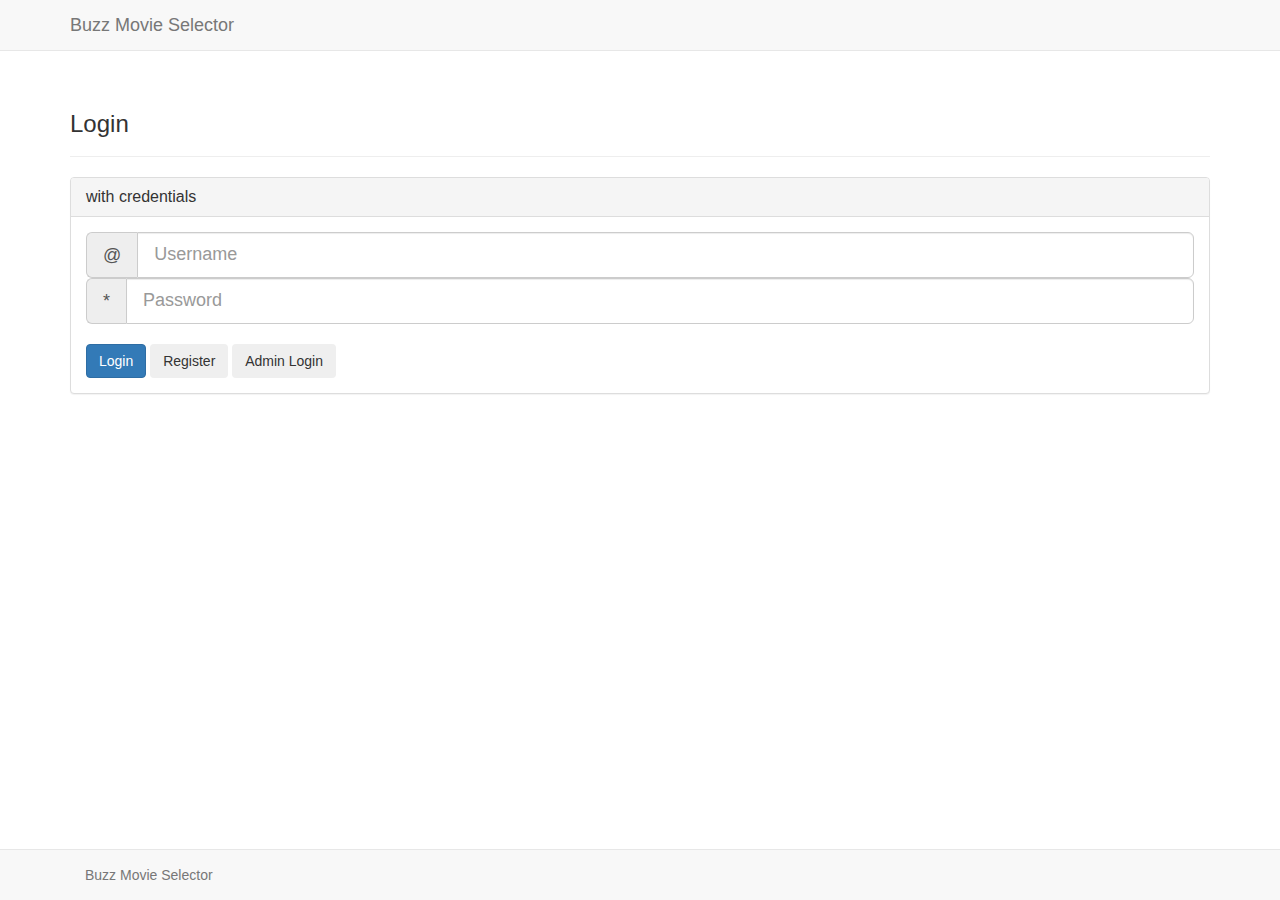
<file: src/main/webapp/index.html>
<!DOCTYPE html>
<html>
<head>
    <meta charset="UTF-8">
    <title>Buzz Movie Selector</title>
    <script src="https://ajax.googleapis.com/ajax/libs/jquery/1.12.0/jquery.min.js"></script>
    <link href="style.css" rel="stylesheet">
    <script type="text/javascript" src="js/bootstrap.min.js"></script>
    <script>
        $(document).ready(function () {
            $("#login").click(function () {
                var settings = {
                    "async": true,
                    "crossDomain": true,
                    "url": "http://buzz-movie-selector.herokuapp.com/service/login",
                    "method": "POST",
                    "headers": {
                        "content-type": "application/json"
                    },
                    "processData": false,
                    "data": JSON.stringify(
                            {
                                "username": $("#username").val(),
                                "password": $("#password").val()
                            }
                    )
                };

                $.ajax(settings)
                        .done(function (data, responseText, jqXHR) {
                            if (jqXHR.status == 204) {
                                $("#div1").html('Username does not exist or wrong password');
                            } else {
                                window.location = 'rt.html';
                            }
                        })
                        .fail(function (jqXHR, textStatus, errorThrown) {
                            $("#div1").html('login error: ' + textStatus);
                        });
            });
            $("#register").click(function () {
                $(location).attr('href', 'register.html')
            });
        });
    </script>
</head>
<body>
<div class="navbar navbar-static-top navbar-default" role="navigation">
    <div class="container">
        <a class="navbar-brand" href="/">Buzz Movie Selector</a>
    </div>
</div>
<div class="container">
    <div class="page-header">
        <h3>Login</h3>
    </div>
    <div class="panel panel-default">
        <div class="panel-heading">
            <h2 class="panel-title">with credentials</h2>
        </div>
        <div class="panel-body">
            <div class="input-group input-group-lg">
                <span class="input-group-addon" id="email-addon">@</span>
                <input type="text" name="username" id="username" class="form-control" placeholder="Username"
                       aria-describedby="email-addon">
            </div>
            <div class="input-group input-group-lg">
                <span class="input-group-addon" id="password-addon">*</span>
                <input type="password" name="password" id="password" class="form-control" placeholder="Password"
                       aria-describedby="password-addon">
            </div>
            <br>
            <button class="btn btn-primary" id="login">Login</button>
            <button class="btn" id="register">Register</button>
            <button onclick="location.href='/adminLogin.html'" class="btn" id="Admin Login">Admin Login</button>
        </div>
    </div>

    <div id="div1" class="text-danger"></div>
</div>
</body>
<footer>
    <div class="navbar navbar-default navbar-fixed-bottom">
        <div class="container">
            <p class="navbar-text pull-left">Buzz Movie Selector</p>
        </div>
    </div>
</footer>
</html>
</file>
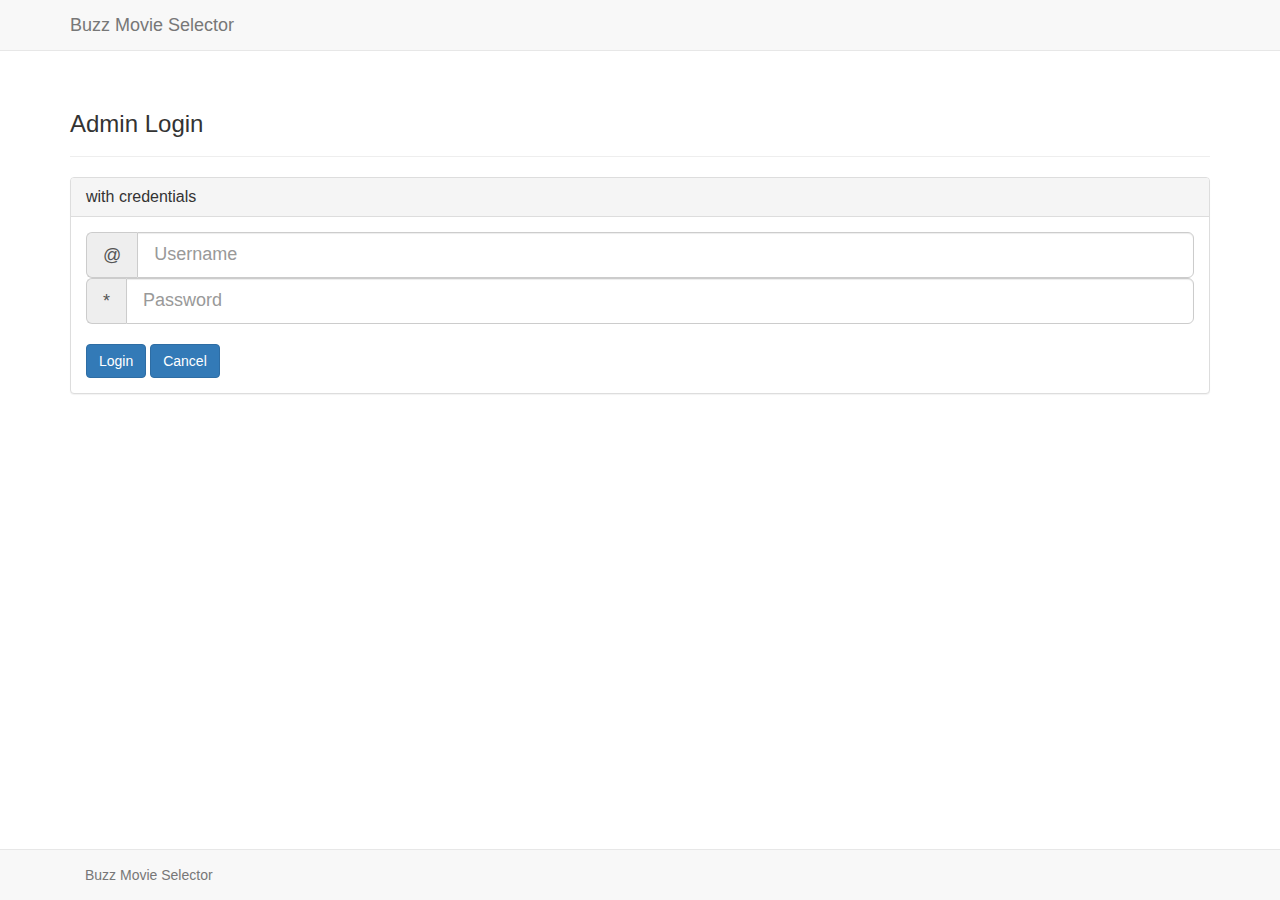
<file: src/main/webapp/adminLogin.html>
<!DOCTYPE html>
<html>
<head>
    <meta charset="UTF-8">
    <title>Admin Login</title>
    <script src="https://ajax.googleapis.com/ajax/libs/jquery/1.12.0/jquery.min.js"></script>
    <link href="style.css" rel="stylesheet">
    <script type="text/javascript" src="js/bootstrap.min.js"></script>
    <script>
        $(document).ready(function () {
            $("#login").click(function () {
                var settings = {
                    "async": true,
                    "crossDomain": true,
                    "url": "http://buzz-movie-selector.herokuapp.com/service/login",
                    "method": "POST",
                    "headers": {
                        "content-type": "application/json"
                    },
                    "processData": false,
                    "data": JSON.stringify(
                            {
                                "username": $("#username").val(),
                                "password": $("#password").val()
                            }
                    )
                };

                $.ajax(settings)
                        .done(function (data, responseText, jqXHR) {
                            if (jqXHR.status == 204) {
                                $("#div1").html('Username does not exist or wrong password');
                            } else {
                                window.location = 'userlist.html';
                            }
                        })
                        .fail(function (jqXHR, textStatus, errorThrown) {
                            $("#div1").html('login error: ' + textStatus);
                        });
            });
            $("#register").click(function () {
                $(location).attr('href', 'register.html')
            });
        });
    </script>
</head>
<body>
<div class="navbar navbar-static-top navbar-default" role="navigation">
    <div class="container">
        <a class="navbar-brand" href="/">Buzz Movie Selector</a>
    </div>
</div>
<div class="container">
    <div class="page-header">
        <h3>Admin Login</h3>
    </div>
    <div class="panel panel-default">
        <div class="panel-heading">
            <h2 class="panel-title">with credentials</h2>
        </div>
        <div class="panel-body">
            <div class="input-group input-group-lg">
                <span class="input-group-addon" id="email-addon">@</span>
                <input type="text" name="username" id="username" class="form-control" placeholder="Username"
                       aria-describedby="email-addon">
            </div>
            <div class="input-group input-group-lg">
                <span class="input-group-addon" id="password-addon">*</span>
                <input type="password" name="password" id="password" class="form-control" placeholder="Password"
                       aria-describedby="password-addon">
            </div>
            <br>
            <button class="btn btn-primary" id="login">Login</button>
            <button onclick="location.href='/'" class="btn btn-primary" id="cancel">Cancel</button>
        </div>
    </div>

    <div id="div1" class="text-danger"></div>
</div>
</body>
<footer>
    <div class="navbar navbar-default navbar-fixed-bottom">
        <div class="container">
            <p class="navbar-text pull-left">Buzz Movie Selector</p>
        </div>
    </div>
</footer>
</html>
</file>
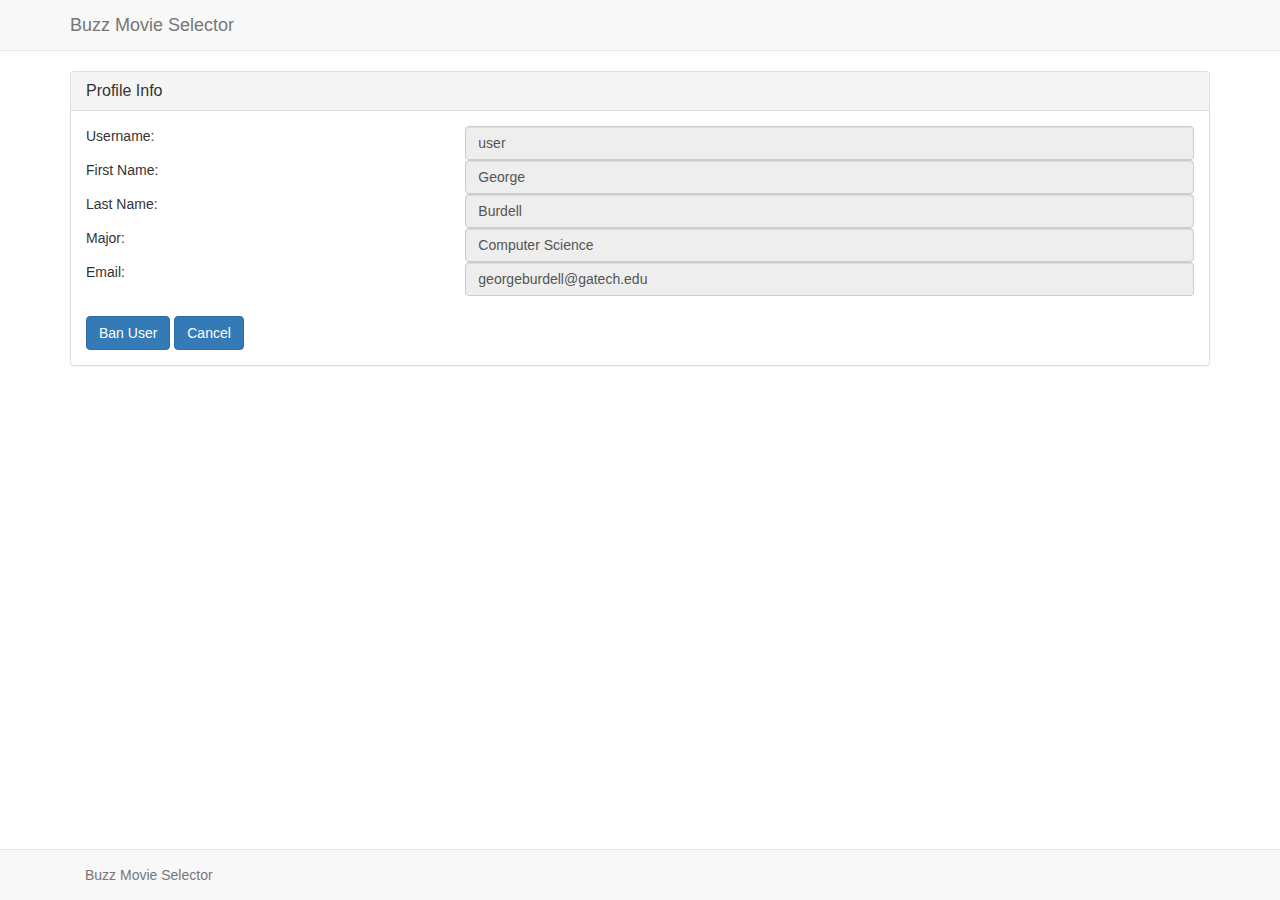
<file: src/main/webapp/banUser.html>
<!DOCTYPE html>
<html lang="en">
<head>
    <meta charset="UTF-8">
    <title>Update Profile</title>
    <script src="https://ajax.googleapis.com/ajax/libs/jquery/1.12.0/jquery.min.js"></script>
    <link href="style.css" rel="stylesheet">
    <script type="text/javascript" src="js/bootstrap.min.js"></script>
    <script>
        $(document).ready(function () {
            $("#banUser").click(function () {
                var settings = {
                    "async": true,
                    "crossDomain": true,
                    "url": "http://buzz-movie-selector.herokuapp.com/service/banUser",
                    "method": "POST",
                    "headers": {
                        "content-type": "application/json"
                    },
                    "processData": false,
                    "data": JSON.stringify(
                            {
                                "username": $("#username").val()
                            }
                    )
                };

                $.ajax(settings)
                        .done(function (data, responseText, jqXHR) {
                            if (jqXHR.status == 204) {
                                $("#div1").html('Username does not exist or wrong password');
                            } else {
//                                window.location = 'rt.html';
                            }
                        })
                        .fail(function (jqXHR, textStatus, errorThrown) {
                            $("#div1").html('error: ' + textStatus);
                        });
            });
        });
    </script>
</head>
<body>
<div class="navbar navbar-static-top navbar-default" role="navigation">
    <div class="container">
        <a class="navbar-brand" href="/">Buzz Movie Selector</a>
    </div>
</div>
<div class="container">
    <div class="panel panel-default">
        <div class="panel-heading">
            <h2 class="panel-title">Profile Info</h2>
        </div>
        <div class="panel-body">
            <div class="row">
                <div class="col-md-4">
                    Username:
                </div>
                <div class="col-md-8">
                    <input type="text" id="username" class="form-control" value="user" readonly/>
                </div>
            </div>

            <div class="row">
                <div class="col-md-4">
                    First Name:
                </div>
                <div class="col-md-8">
                    <input type="text" id="firstName" class="form-control" value="George" readonly/>
                </div>
            </div>

            <div class="row">
                <div class="col-md-4">
                    Last Name:
                </div>
                <div class="col-md-8">
                    <input type="text" id="lastName" class="form-control" value="Burdell" readonly/>
                </div>
            </div>

            <div class="row">
                <div class="col-md-4">
                    Major:
                </div>
                <div class="col-md-8">
                    <input type="text" id="major" class="form-control" value="Computer Science" readonly/>
                </div>
            </div>

            <div class="row">
                <div class="col-md-4">
                    Email:
                </div>
                <div class="col-md-8">
                    <input type="text" id="email" class="form-control" value="georgeburdell@gatech.edu" readonly/>
                </div>
            </div>
            <br>
            <button class="btn btn-primary" id="banUser">Ban User</button>
            <button class="btn btn-primary" onclick="location.href='/'">Cancel</button>
        </div>
    </div>
</div>

</body>
<footer>
    <div class="navbar navbar-default navbar-fixed-bottom">
        <div class="container">
            <p class="navbar-text pull-left">Buzz Movie Selector</p>
        </div>
    </div>
</footer>
</html>
</file>
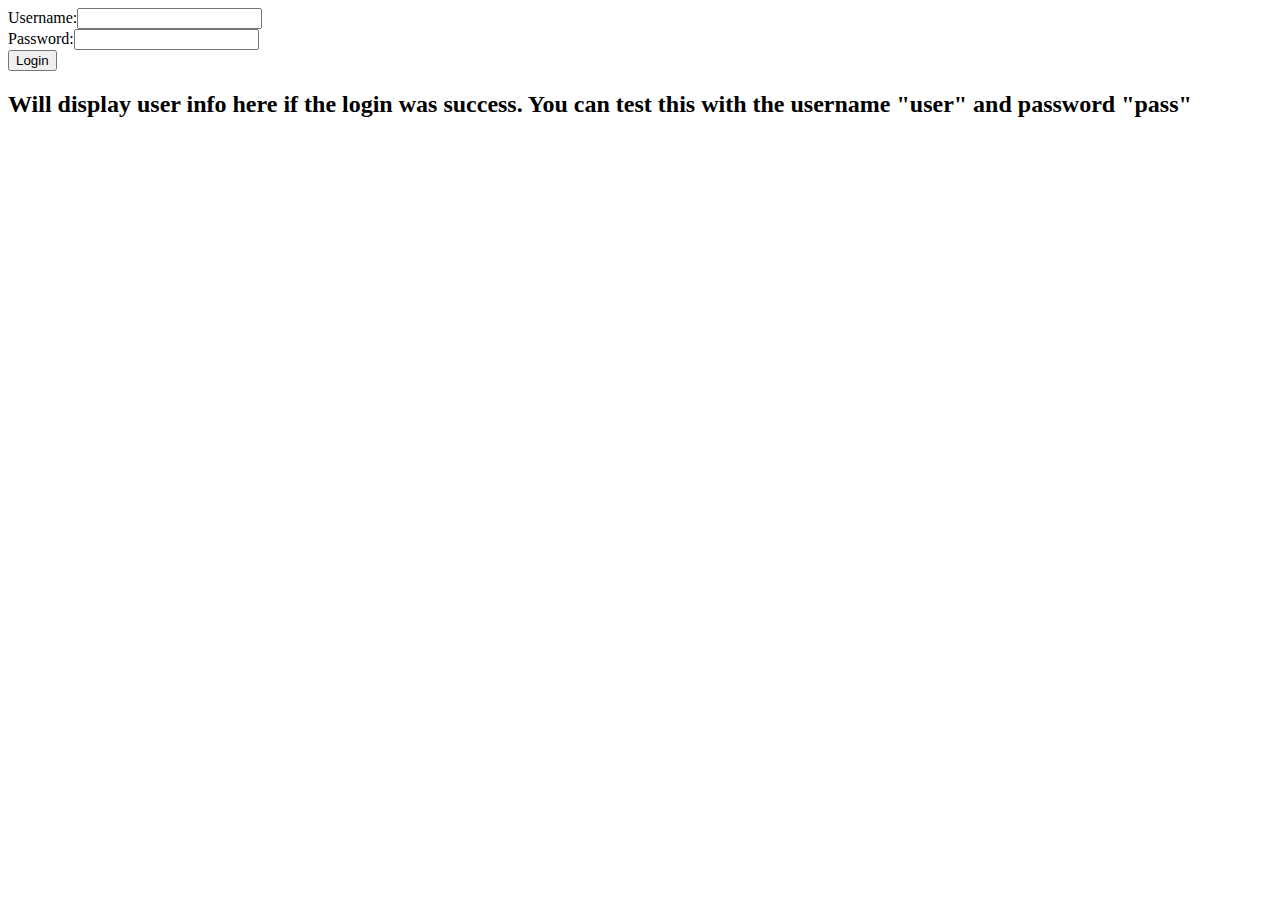
<file: src/main/webapp/logintest.html>
<!DOCTYPE html>
<html>
<head>
    <script src="https://ajax.googleapis.com/ajax/libs/jquery/1.12.0/jquery.min.js"></script>
    <script>
        $(document).ready(function () {
            $("button").click(function () {
                var settings = {
                    "async": true,
                    "crossDomain": true,
                    "url": "http://buzz-movie-selector.herokuapp.com/service/login",
                    "method": "POST",
                    "headers": {
                        "content-type": "application/json"
                    },
                    "processData": false,
                    "data": JSON.stringify(
                            {
                                "username": $("#username").val(),
                                "password": $("#password").val()
                            }
                    )
                };

                $.ajax(settings)
                        .done(function (data, responseText, jqXHR) {
                            if (jqXHR.status == 204) {
                                $("#div1").html('Username does not exist or wrong password');
                            } else {
                                $("#div1").html(JSON.stringify(data));
                            }
                        })
                        .fail(function (jqXHR, textStatus, errorThrown) {
                            $("#div1").html('login error: ' + textStatus);
                        });
            });
        });
    </script>
</head>

<body>
Username:<input type="text" id="username"><br>
Password:<input type="password" id="password"><br>
<button>Login</button>

<div id="div1"><h2>Will display user info here if the login was success. You can test this with the username "user" and
    password "pass"</h2></div>

</body>
</html>
</file>
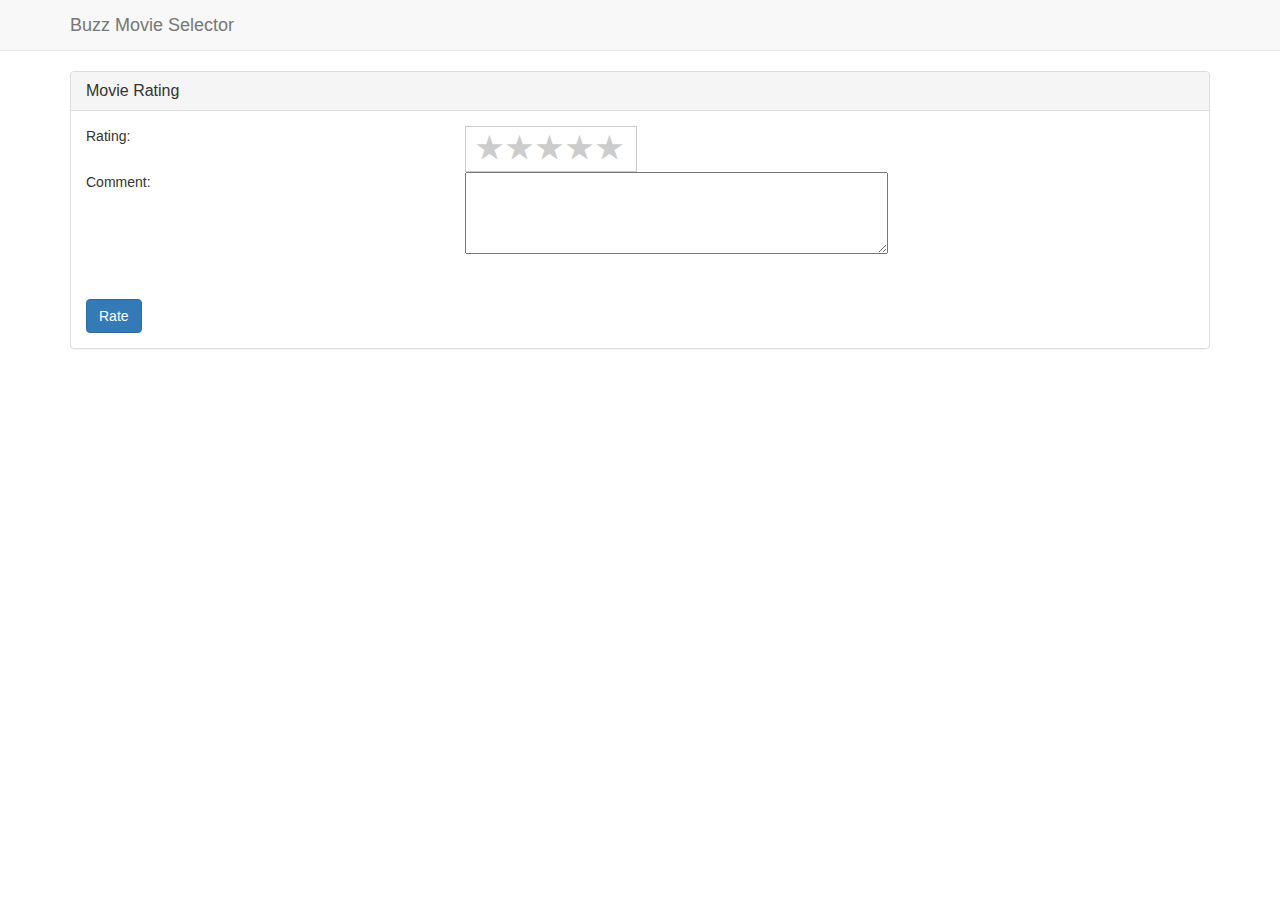
<file: src/main/webapp/rateMovie.html>
<!DOCTYPE html>
<html>
<head>
    <meta charset= "UTF-8">
    <link rel="stylesheet" type="text/css" href="style2.css">
    <link rel="stylesheet" type="text/css" href="style.css">
    <script src="https://ajax.googleapis.com/ajax/libs/jquery/1.12.0/jquery.min.js"></script>
    <script type="text/javascript" src="js/bootstrap.min.js"></script>

    <title>Movie Rating</title>
    <script>
        $(document).ready(function () {
            $("#rate").click(function () {

                var settings = {
                    "async": true,
                    "crossDomain": true,
                    "url": "http://buzz-movie-selector.herokuapp.com/service/rateMovie",
                    "method": "POST",
                    "headers": {
                        "content-type": "application/json"
                    },
                    "processData": false,

                    "data": JSON.stringify(
                            {
                                "rating": $("#star").val(),

                                "content": $("#content").val(),
                                "movie":
                                {
                                    "id": $("#mID").val()
                                },
                                "user":
                                {
                                    "username": $("#username").val()
                                }
                            }
                    )
                };

                $.ajax(settings)
                        .done(function (data, responseText, jqXHR) {
                            if (jqXHR.status == 204) {
                                $("#div1").html('Username does not exist or wrong password');
                            } else {
//                                window.location = 'rt.html';
                            }
                        })
                        .fail(function (jqXHR, textStatus, errorThrown) {
                            $("#div1").html('error: ' + textStatus);
                        });
            });
//                if ($("#star").attr('id') == "star"){
//                    $("#rate").alert("Got it");
//                }

            $( "input[type='radio']" ).change(function() //on change radio buttons
            {

                alert('Test');
                if($('input[name=rate]:checked').val() != '') //Testing value
                {

                    $('input[name=rate]:checked').val(1);

                }
            });
        });
    </script>
</head>
<body>
  <div class="navbar navbar-static-top navbar-default" role="navigation">
    <div class="container">
        <a class="navbar-brand" href="/">Buzz Movie Selector</a>
    </div>
</div>

<div class="container">
<div class="panel panel-default">
        <div class="panel-heading">
            <h2 class="panel-title">Movie Rating</h2>
        </div>
        <div class="panel-body">
            <input type="hidden" value="user" id="username">
	    <input type="hidden" id="mID" value="1579234980">
	    <div class="row">
	      <div class="col-md-4">Rating:</div><div class="col-md-8">
<div class="rate" id="star">
    <input type="radio" id="star5" name="rate" value=5 /><label for="star5" title="text">5 stars</label>
    <input type="radio" id="star4" name="rate" value=4 /><label for="star4" title="text">4 stars</label>
    <input type="radio" id="star3" name="rate" value=3 /><label for="star3" title="text">3 stars</label>
    <input type="radio" id="star2" name="rate" value=2 /><label for="star2" title="text">2 stars</label>
    <!--<input type="radio" id="star1.5" name="rate" value="1.5" /><label for="star1.5" title="text">1.5 stars</label>-->

    <input type="radio" id="star1" name="rate" value=1 /><label for="star1" title="text">1 star</label>
</div>
</div>
	    </div>
	    <div class="row">
<div class="col-md-4">Comment: </div><div class="col-md-8"><textarea type="text" rows="4" cols="50" id="content"></textarea></div></div><br>
            <br>
	    <div class="row">
              <div class="col-md-4"><button class="btn btn-primary" id="rate">Rate</button></div>
	      </div>
        </div>
    </div>
</div>
</body>

</html>
</file>
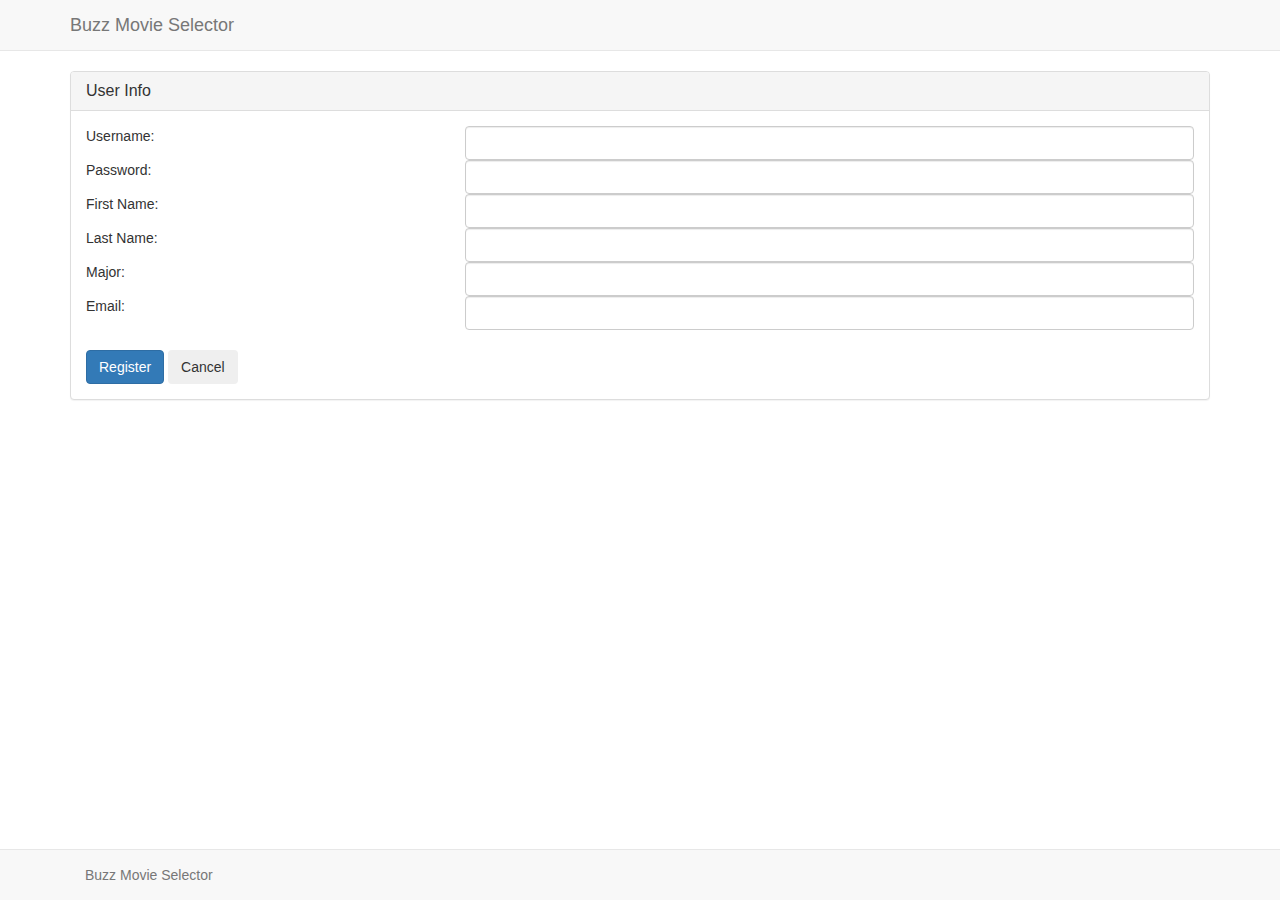
<file: src/main/webapp/register.html>
<!DOCTYPE html>
<html lang="en">
<head>
    <meta charset="UTF-8">
    <title>Register</title>
    <script src="https://ajax.googleapis.com/ajax/libs/jquery/1.12.0/jquery.min.js"></script>
    <link href="style.css" rel="stylesheet">
    <script type="text/javascript" src="js/bootstrap.min.js"></script>
    <!--<meta http-equiv="Refresh" content="0; url=http://buzz-movie-selector.herokuapp.com" />-->
    <script>
        $(document).ready(function () {
            $("#submitRegister").click(function () {
                var settings = {
                    "async": true,
                    "crossDomain": true,
                    "url": "http://buzz-movie-selector.herokuapp.com/service/register",
                    "method": "POST",
                    "headers": {
                        "content-type": "application/json"
                    },
                    "processData": false,
                    "data": JSON.stringify(
                            {
                                "username": $("#username").val(),
                                "password": $("#password").val(),
                                "userStatus": "USER",
                                "profile": {
                                    "firstName": $("#firstName").val(),
                                    "lastName": $("#lastName").val(),
                                    "major": $("#major").val(),
                                    "email": $("#email").val()
                                }
                            }
                    )
                };

                $.ajax(settings)
                        .done(function (data, responseText, jqXHR) {
                            if (jqXHR.status == 204) {
                                alert("Sorry, username has been used. Please try another username.");
                            } else {
                                window.location = '/';
                            }
                        })
                        .fail(function (jqXHR, textStatus, errorThrown) {
                            $("#div1").html('error: ' + textStatus);
                        });
            });
        });
    </script>
</head>
<body>
   <div class="navbar navbar-static-top navbar-default" role="navigation">
    <div class="container">
      <a class="navbar-brand" href="/">Buzz Movie Selector</a>
    </div>
   </div>
   <div class="container">
<div class="panel panel-default">
        <div class="panel-heading">
            <h2 class="panel-title">User Info</h2>
        </div>
        <div class="panel-body">
	  <div class="row">
	    <div class="col-md-4">
	      Username:
	    </div>
	    <div class="col-md-8">
	      <input type="text" id="username" class="form-control" />
	    </div>
	  </div>

	  <div class="row">
	    <div class="col-md-4">
	      Password:
	    </div>
	    <div class="col-md-8">
	      <input type="password" id="password" class="form-control" />
	    </div>
	  </div>

	  <div class="row">
	    <div class="col-md-4">
	      First Name:
	    </div>
	    <div class="col-md-8">
	      <input type="text" id="firstName" class="form-control" />
	    </div>
	  </div>

	  <div class="row">
	    <div class="col-md-4">
	      Last Name:
	    </div>
	    <div class="col-md-8">
	      <input type="text" id="lastName" class="form-control" />
	    </div>
	  </div>

	  <div class="row">
	    <div class="col-md-4">
	      Major:
	    </div>
	    <div class="col-md-8">
	      <input type="text" id="major" class="form-control" />
	    </div>
	  </div>

	  <div class="row">
	    <div class="col-md-4">
	      Email:
	    </div>
	    <div class="col-md-8">
	      <input type="text" id="email" class="form-control" />
	    </div>
	    </div>
            <br>
	    <button class="btn btn-primary" id="submitRegister">Register</button>
            <button class="btn" onclick="location.href='/'">Cancel</button>
        </div>
</div>
</div>
</body>
<footer>
  <div class="navbar navbar-default navbar-fixed-bottom">
    <div class="container">
      <p class="navbar-text pull-left">Buzz Movie Selector</p>
    </div>
  </div>
</footer>
</html>
</file>
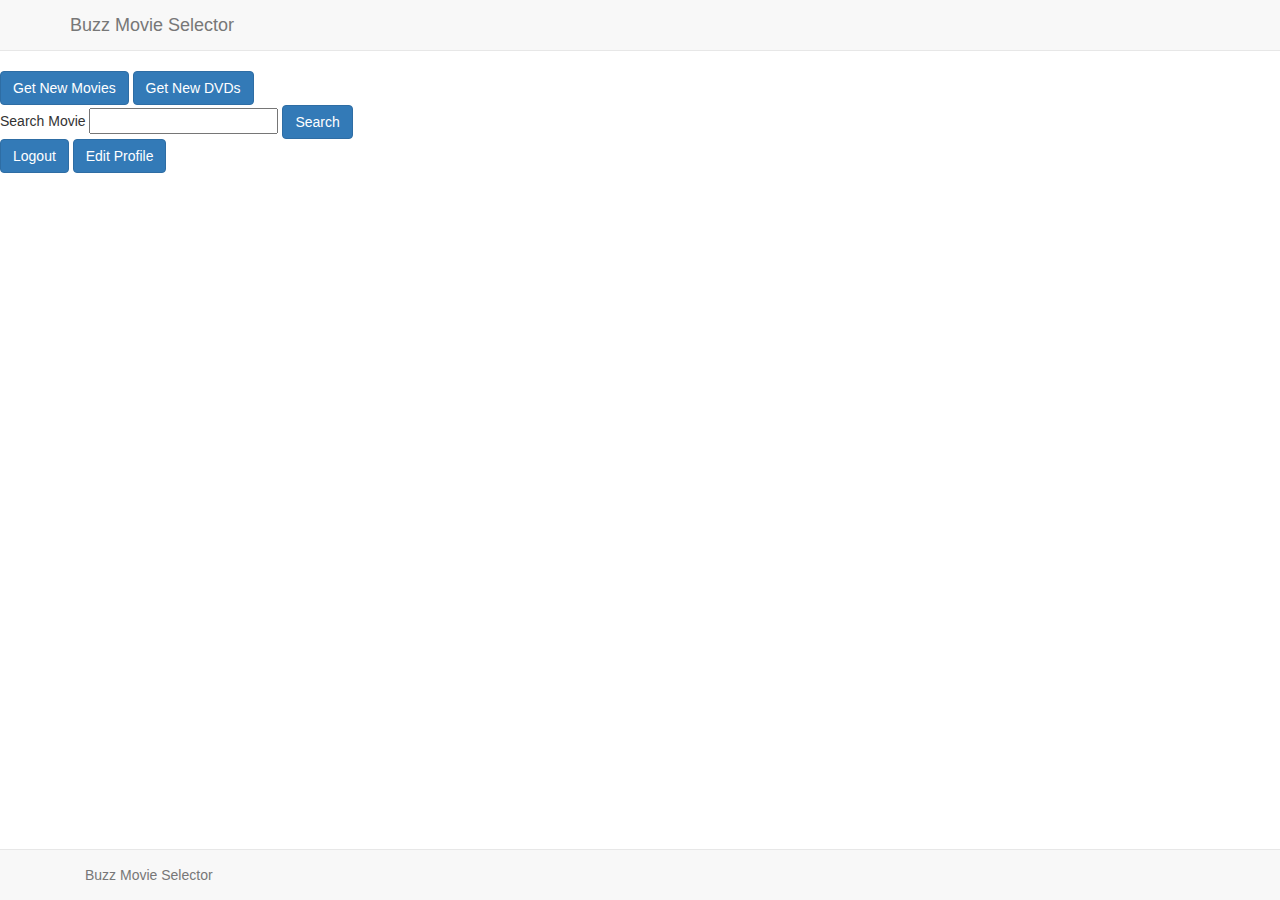
<file: src/main/webapp/rt.html>
<html>
<head>
    <title>Rotten Tomatoes</title>
    <script src="https://ajax.googleapis.com/ajax/libs/jquery/1.12.0/jquery.min.js"></script>
    <link href="style.css" rel="stylesheet">
    <script type="text/javascript" src="js/bootstrap.min.js"></script>
    <!--<meta http-equiv="Refresh" content="0; url=http://buzz-movie-selector.herokuapp.com" />-->

    <script>
        var apikey = "xe4h4b7u4wmxay2d75366e4e";
        var baseUrl = "http://api.rottentomatoes.com/api/public/v1.0";

        // construct the uri with our apikey
        //var moviesSearchUrl = baseUrl + '/movies.json?apikey=' + apikey;
        var moviesSearchUrl = baseUrl + '/lists/movies/opening.json?apikey=' + apikey + '&limit=10';
        var dvdSearchUrl = baseUrl + '/lists/dvds/new_releases.json?apikey=' + apikey + '&limit=10';
        var generalSearchUrl = baseUrl + '/movies.json?apikey=' + apikey;
       // http://api.rottentomatoes.com/api/public/v1.0/movies.json?apikey=xe4h4b7u4wmxay2d75366e4e&q=Gump&page_limit=1
        var query1 = "";
        var query2 = "";
        var query3 = $("#searchvar").val();
        //var query3 = "Forrest";
        $(document).ready(function () {
            $('#movie').click(function () {
// send off the query
                $("div.panel").remove();
                $.ajax({
                    url: moviesSearchUrl + '&q=' + encodeURI(query1),
                    dataType: "jsonp",
                    success: movieSearchCallback
                });
            });
        });
        // callback for when we get back the results
        //$("body").css("background-color:#ff0000");
        function movieSearchCallback(data) {
            //$(document.body).append('Found ' + data.total + ' results for ' + query);
            var movies = data.movies;
            $.each(movies, function (index, movie) {
                $("#results").append('<div class="panel panel-default"><div class="panel-heading"><h2 class="panel-title">' + movie.title + '</h2></div><div class="panel-body"><div class="row"><div class="col-sm-4"><img src="' + movie.posters.thumbnail + '" /></div><div class="col-sm-8">' + movie.synopsis + '</div></div></div></div>');
            });
        }

        $(document).ready(function () {
            $('#dvd').click(function () {
// send off the query
                $("div.panel").remove();
                $.ajax({
                    url: dvdSearchUrl + '&q=' + encodeURI(query2),
                    dataType: "jsonp",
                    success: dvdSearchCallback
                });
            });
        });

        function dvdSearchCallback(data) {
            var dvds = data.movies;
            $.each(dvds, function (index, movie) {
                $("#results").append('<div class="panel panel-default"><div class="panel-heading"><h2 class="panel-title">' + movie.title + '</h2></div><div class="panel-body"><div class="row"><div class="col-sm-4"><img src="' + movie.posters.thumbnail + '" /></div><div class="col-sm-8">' + movie.synopsis + '</div></div></div></div>');
            });
        }

        $(document).ready(function () {
            $('#search').click(function () {
// send off the query
                $("div.panel").remove();
                $.ajax({
                    url: generalSearchUrl + '&q=' + $('#searchvar').val() + '&page_limit=5',
                    dataType: "jsonp",
                    success: generalSearch
                });
            });
        });

        function generalSearch(data) {
            var searchback = data.movies;
            $.each(searchback, function (index, movie) {
                $("#results").append('<div class="panel panel-default"><div class="panel-heading"><h2 class="panel-title">' + movie.title + '</h2></div><div class="panel-body"><div class="row"><div class="col-sm-4"><img src="' + movie.posters.thumbnail + '" /></div><div class="col-sm-8">' + movie.synopsis + '</div></div></div></div>');
            });
        }

    </script>

</head>
<body>
<div class="navbar navbar-static-top navbar-default" role="navigation">
    <div class="container">
        <a class="navbar-brand" href="/">Buzz Movie Selector</a>
    </div>
</div>

<button class="btn btn-primary" type="submit" id="movie">Get New Movies</button>
<button class="btn btn-primary" type="submit" id="dvd">Get New DVDs</button>
<br>
Search Movie <input type="text" id="searchvar">
<button class="btn btn-primary" type="submit" id="search">Search</button>
<br>
<button class="btn btn-primary" onclick="location.href='/'" id="logout">Logout</button>
<button class="btn btn-primary" onclick="location.href='/updateProfile.html'" id="editProfile">Edit Profile</button>
<br>
<div id="results"></div>
</body>
<footer>
    <div class="navbar navbar-default navbar-fixed-bottom">
        <div class="container">
            <p class="navbar-text pull-left">Buzz Movie Selector</p>
        </div>
    </div>
</footer>
</html>
</file>
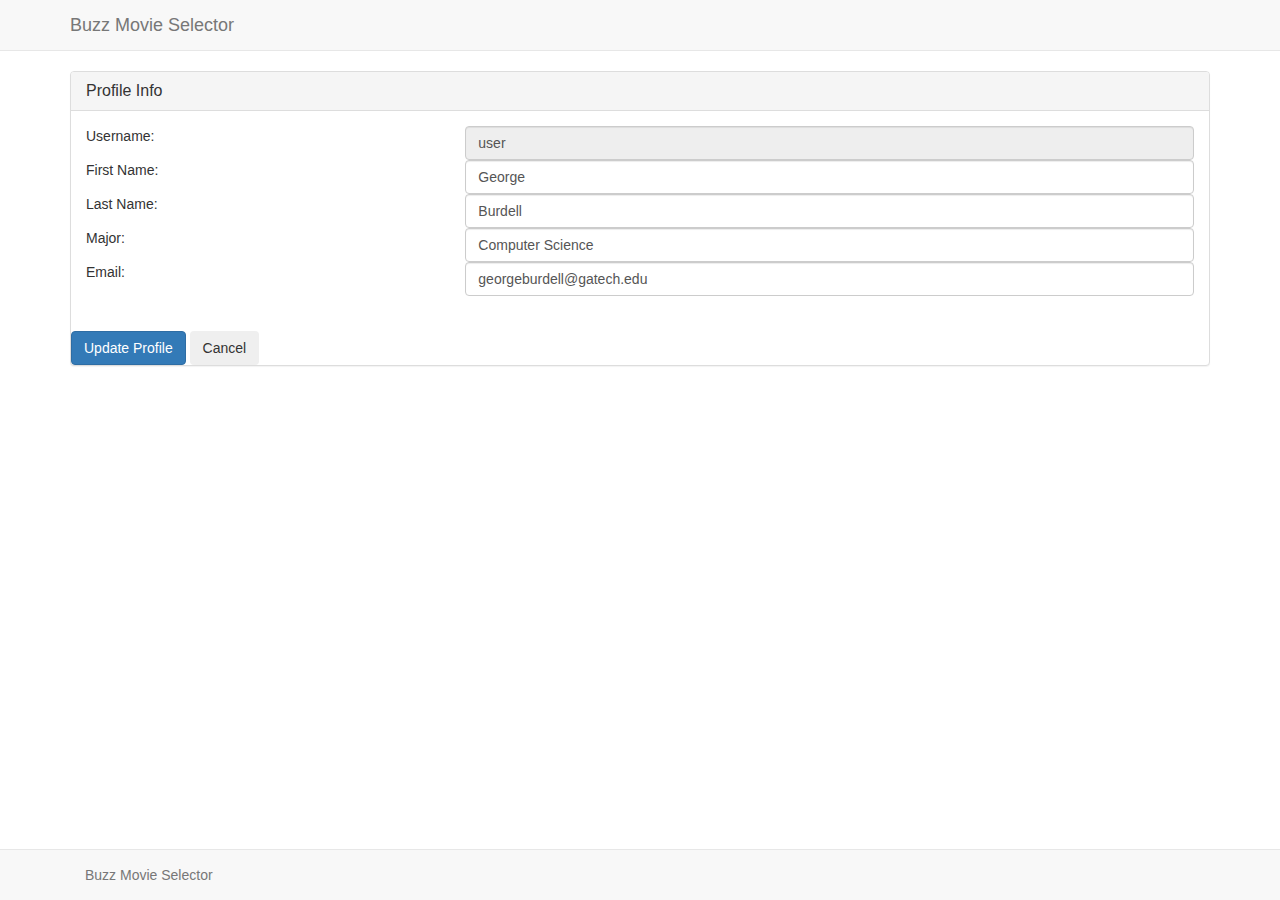
<file: src/main/webapp/updateProfile.html>
<!DOCTYPE html>
<html lang="en">
<head>
    <meta charset="UTF-8">
    <title>Update Profile</title>
    <script src="https://ajax.googleapis.com/ajax/libs/jquery/1.12.0/jquery.min.js"></script>
    <link href="style.css" rel="stylesheet">
    <script type="text/javascript" src="js/bootstrap.min.js"></script>
    <script>
        $(document).ready(function () {
            $("#submitRegister").click(function () {
                var settings = {
                    "async": true,
                    "crossDomain": true,
                    "url": "http://buzz-movie-selector.herokuapp.com/service/updateProfile",
                    "method": "POST",
                    "headers": {
                        "content-type": "application/json"
                    },
                    "processData": false,
                    "data": JSON.stringify(
                            {
                                "username": $("#username").val(),
                                "password": $("#password").val(),
                                "userStatus": "USER",
                                "profile": {
                                    "firstName": $("#firstName").val(),
                                    "lastName": $("#lastName").val(),
                                    "major": $("#major").val(),
                                    "email": $("#email").val()
                                }
                            }
                    )
                };

                $.ajax(settings)
                        .done(function (data, responseText, jqXHR) {
                            if (jqXHR.status == 204) {
                                $("#div1").html('Username does not exist or wrong password');
                            } else {
//                                window.location = 'rt.html';
                            }
                        })
                        .fail(function (jqXHR, textStatus, errorThrown) {
                            $("#div1").html('error: ' + textStatus);
                        });
            });
        });
    </script>
</head>
<body>
<div class="navbar navbar-static-top navbar-default" role="navigation">
    <div class="container">
        <a class="navbar-brand" href="/">Buzz Movie Selector</a>
    </div>
</div>
<div class="container">
    <div class="panel panel-default">
        <div class="panel-heading">
            <h2 class="panel-title">Profile Info</h2>
        </div>
        <div class="panel-body">
            <div class="row">
                <div class="col-md-4">
                    Username:
                </div>
                <div class="col-md-8">
                    <input type="text" id="username" class="form-control" value="user" readonly/>
                </div>
            </div>

            <div class="row">
                <div class="col-md-4">
                    First Name:
                </div>
                <div class="col-md-8">
                    <input type="text" id="firstName" class="form-control" value="George" />
                </div>
            </div>

            <div class="row">
                <div class="col-md-4">
                    Last Name:
                </div>
                <div class="col-md-8">
                    <input type="text" id="lastName" class="form-control" value="Burdell" />
                </div>
            </div>

            <div class="row">
                <div class="col-md-4">
                    Major:
                </div>
                <div class="col-md-8">
                    <input type="text" id="major" class="form-control" value="Computer Science" />
                </div>
            </div>

            <div class="row">
                <div class="col-md-4">
                    Email:
                </div>
                <div class="col-md-8">
                    <input type="text" id="email" class="form-control" value="georgeburdell@gatech.edu" />
                </div>
            </div>
        </div>
        <br>
        <button class="btn btn-primary" id="submitRegister">Update Profile</button>
        <button class="btn" onclick="location.href='/'">Cancel</button>
    </div>
</div>
</div>

</body>
<footer>
    <div class="navbar navbar-default navbar-fixed-bottom">
        <div class="container">
            <p class="navbar-text pull-left">Buzz Movie Selector</p>
        </div>
    </div>
</footer>
</html>
</file>
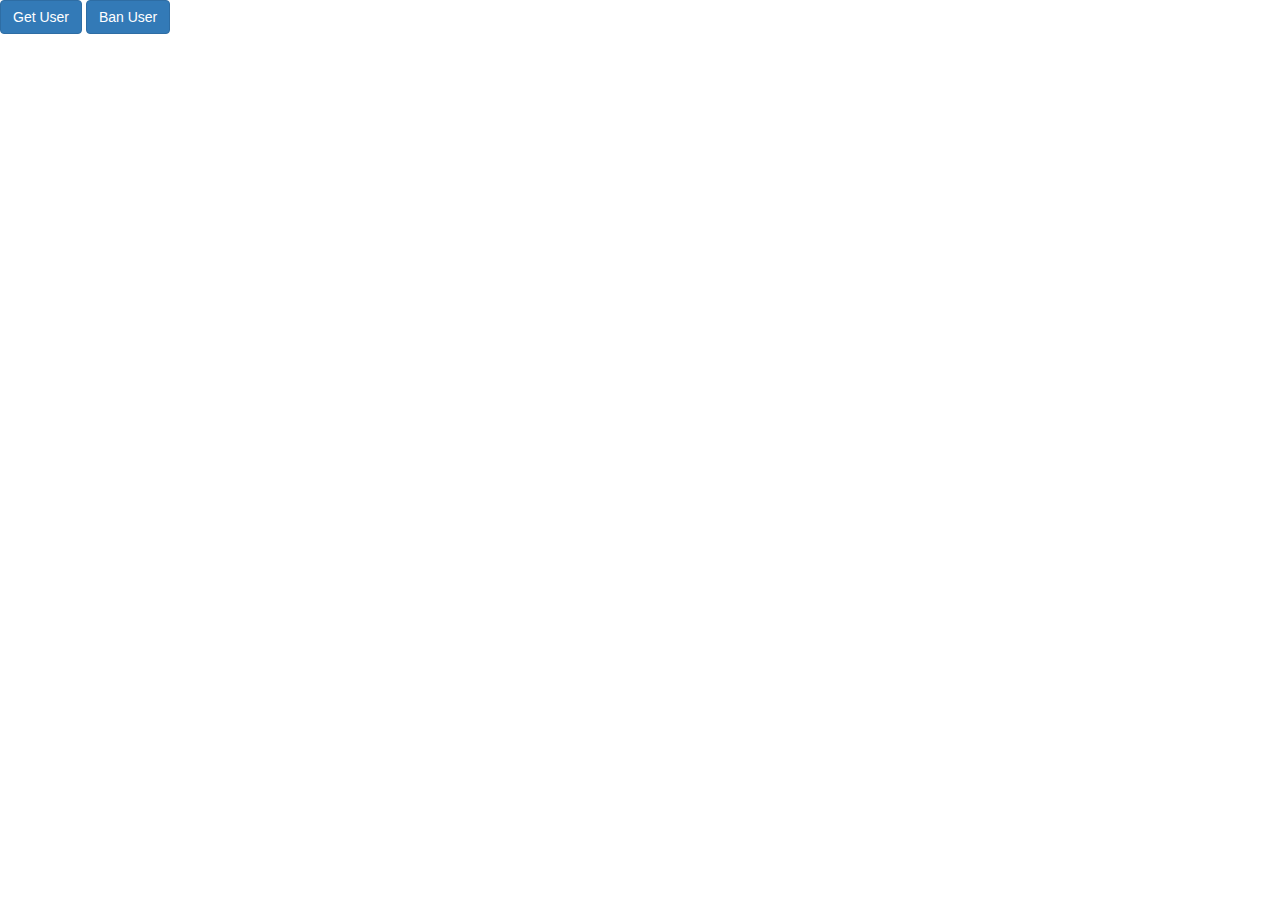
<file: src/main/webapp/userlist.html>
<!DOCTYPE html>
<html lang="en">
<head>
    <meta charset="UTF-8">
    <title>User List</title>
</head>
<body>
<script src="https://ajax.googleapis.com/ajax/libs/jquery/1.12.0/jquery.min.js"></script>
<link href="style.css" rel="stylesheet">
<script type="text/javascript" src="js/bootstrap.min.js"></script>
<!--<meta http-equiv="Refresh" content="0; url=http://buzz-movie-selector.herokuapp.com" />-->

<script>
    var baseUrl = "http://buzz-movie-selector.herokuapp.com/service/userlist";

    // construct the uri with our apikey
    //var moviesSearchUrl = baseUrl + '/movies.json?apikey=' + apikey;

    $(document).ready(function () {
        $("#submitRegister").click(function () {
            var settings = {
                "async": true,
                "crossDomain": true,
                "url": "http://buzz-movie-selector.herokuapp.com/service/register",
                "method": "POST",
                "headers": {
                    "content-type": "application/json"
                },
                "processData": false,
                "data": JSON.stringify(
                        {
                            "username": $("#username").val(),
                            "password": $("#password").val(),
                            "userStatus": "USER",
                            "profile": {
                                "firstName": $("#firstName").val(),
                                "lastName": $("#lastName").val(),
                                "major": $("#major").val(),
                                "email": $("#email").val()
                            }
                        }
                )
            };

            $.ajax(settings)
            {
                var searchback = data.movies;
                $.each(searchback, function (index, movie) {
                    $("#results").append('<div class="panel panel-default"><div class="panel-heading"><h2 class="panel-title">' + movie.title + '</h2></div><div class="panel-body"><div class="row"><div class="col-sm-4"><img src="' + movie.posters.thumbnail + '" /></div><div class="col-sm-8">' + movie.synopsis + '</div></div></div></div>');
                });
            }
        });
    });

</script>
<button class="btn btn-primary" id="get">Get User</button>
<button class="btn btn-primary" onclick="location.href='/banUser.html'" id="banUser">Ban User</button>

</body>
</html>
</file>
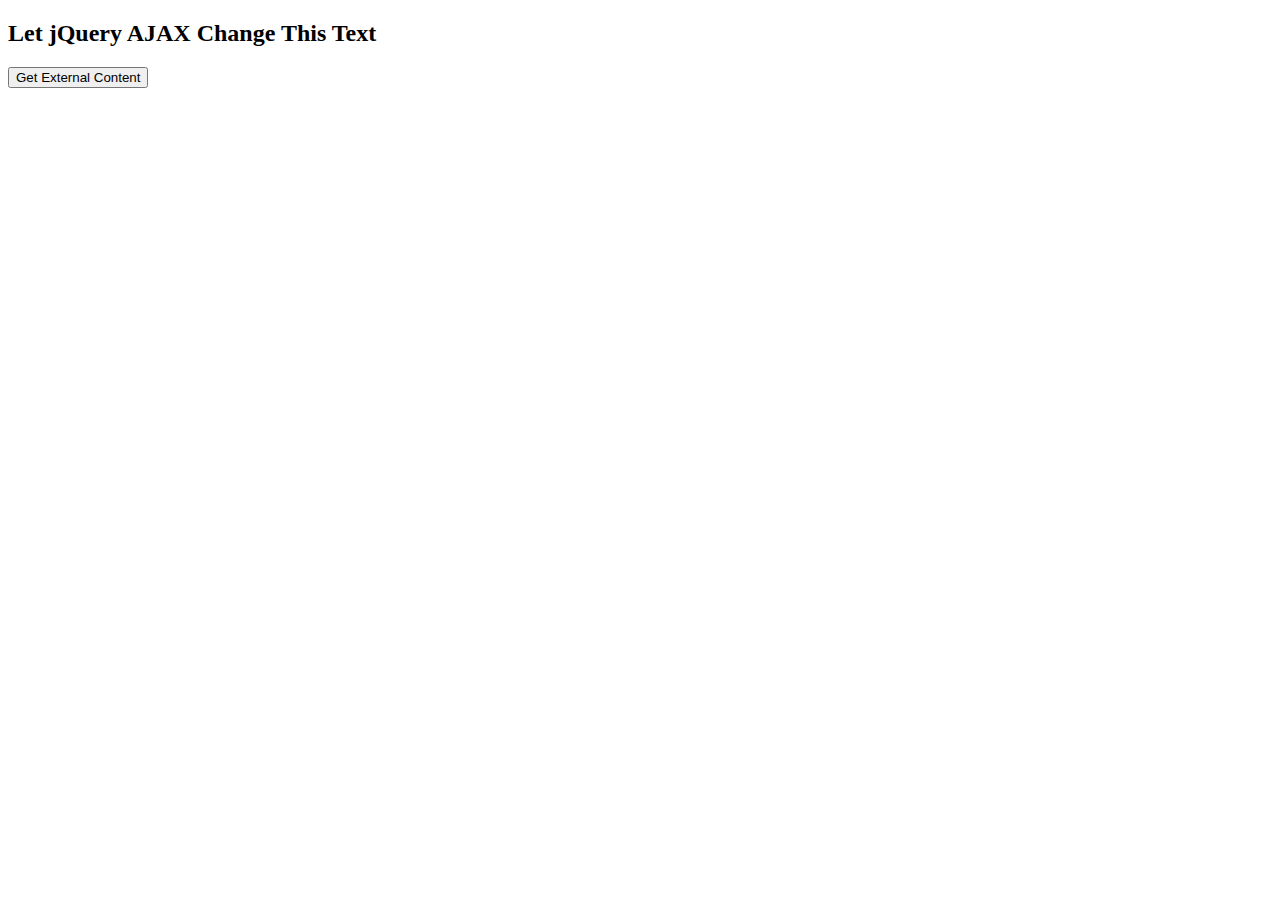
<file: src/main/webapp/WEB-INF/logintest.html>
<!DOCTYPE html>
<html>
<head>
    <script src="https://ajax.googleapis.com/ajax/libs/jquery/1.12.0/jquery.min.js"></script>
    <script>
        $(document).ready(function () {
            $("button").click(function () {
                $.ajax({
                    url: "http://localhost/login", success: function (result) {
                        $("#div1").html(result);
                    }
                });
                // $.ajax({

                //         		// type: "GET", //rest Type
                //         		// dataType: 'jsonp', //mispelled
                //         		// url: "http://locaohost:5000/login",
                //         		// async: false,
                //         		// //contentType: "application/json; charset=utf-8",
                //         		// // data: {
                //         		// // 	username: "jed1",
                //         		// // 	password: "jed"
                //         		// // },
                //         		success: function (result) {
                //         			$("#div1").html(result);
                //         		}
                //         	});
            });
        });
    </script>
</head>
<body>

<div id="div1"><h2>Let jQuery AJAX Change This Text</h2></div>

<button>Get External Content</button>

</body>
</html>
</file>
<file: src/main/webapp/style2.css>
*{
    margin: 0;
    padding: 0;
}
.rate {
    border: 1px solid #cccccc;
    float: left;
    height: 46px;
    padding: 0 10px;
}
.rate:not(:checked) > input {
    position:absolute;
    top:-9999px;
}
.rate:not(:checked) > label {
    float:right;
    width:1em;
    overflow:hidden;
    white-space:nowrap;
    cursor:pointer;
    font-size:30px;
    color:#ccc;
}
.rate:not(:checked) > label:before {
    content: '★ ';
}
.rate > input:checked ~ label {
    color: #ffc700;
}
.rate:not(:checked) > label:hover,
.rate:not(:checked) > label:hover ~ label {
    color: #deb217;
}
.rate > input:checked + label:hover,
.rate > input:checked + label:hover ~ label,
.rate > input:checked ~ label:hover,
.rate > input:checked ~ label:hover ~ label,
.rate > label:hover ~ input:checked ~ label {
    color: #c59b08;
}
</file>
<file: src/main/webapp/style.css>
@import url('css/bootstrap.min.css');
body {
    padding-bottom: 70px;
}
</file>
